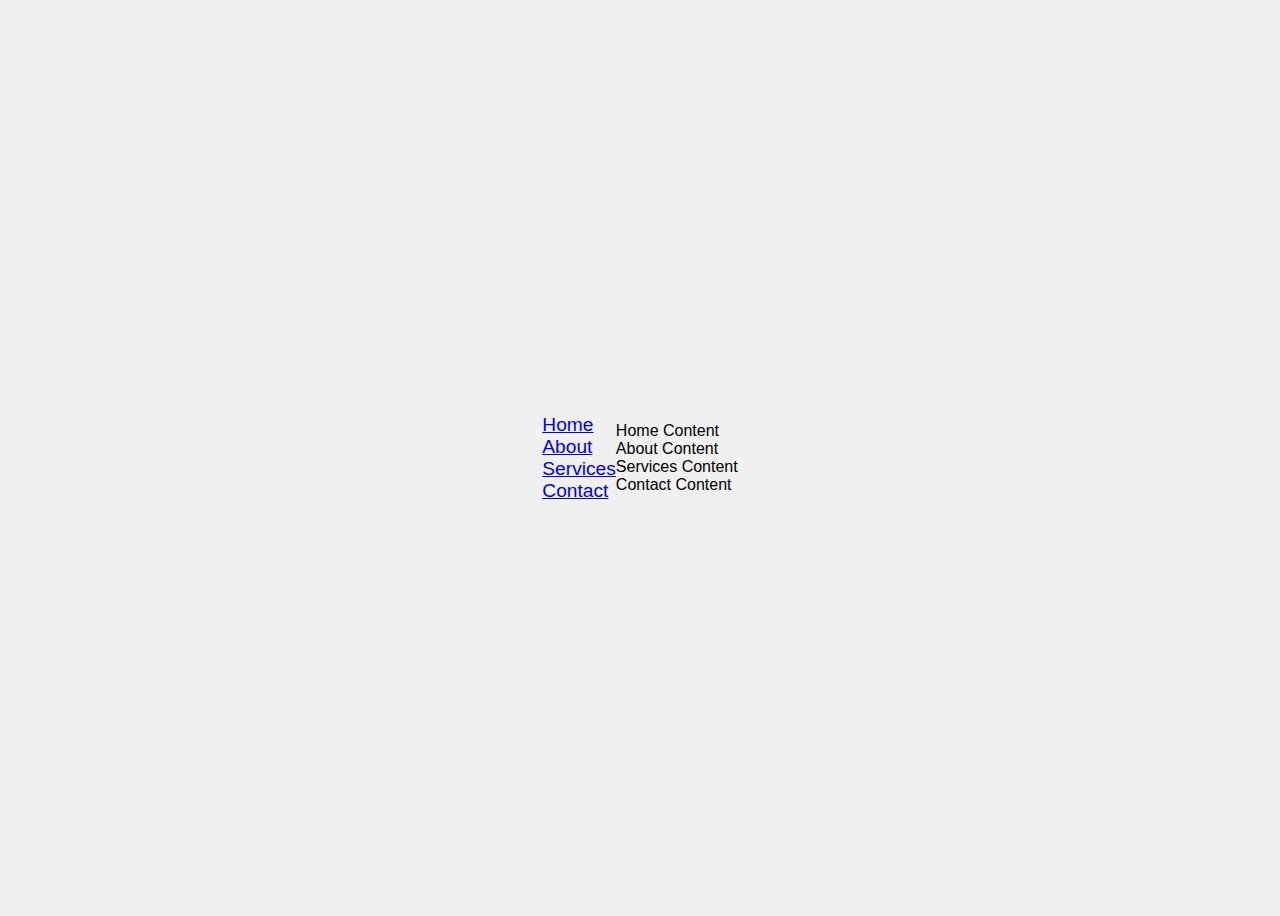
<file: main.html>
<!DOCTYPE html>
<html lang="en">
<head>
    <meta charset="UTF-8">
    <meta name="viewport" content="width=device-width, initial-scale=1.0">
    <title>Interactive Navigation Menu</title>
    <link rel="stylesheet" href="style.css">
</head>
<body>
    <nav id="navbar">
        <ul>
            <li><a href="#home">Home</a></li>
            <li><a href="#about">About</a></li>
            <li><a href="#services">Services</a></li>
            <li><a href="#contact">Contact</a></li>
        </ul>
    </nav>

    <div class="content">
        <section id="home">Home Content</section>
        <section id="about">About Content</section>
        <section id="services">Services Content</section>
        <section id="contact">Contact Content</section>
    </div>

    <script src="script.js"></script>
</body>
</html>
</file>
<file: style.css>
body {
    display: flex;
    justify-content: center;
    align-items: center;
    height: 100vh;
    background-color: #f0f0f0;
    font-family: Arial, sans-serif;
}

.stopwatch {
    text-align: center;
}

#display {
    font-size: 2em;
    margin-bottom: 10px;
}

button {
    margin: 5px;
    padding: 10px 20px;
}

ul {
    list-style-type: none;
    padding: 0;
}

li {
    font-size: 1.2em;
}
</file>
